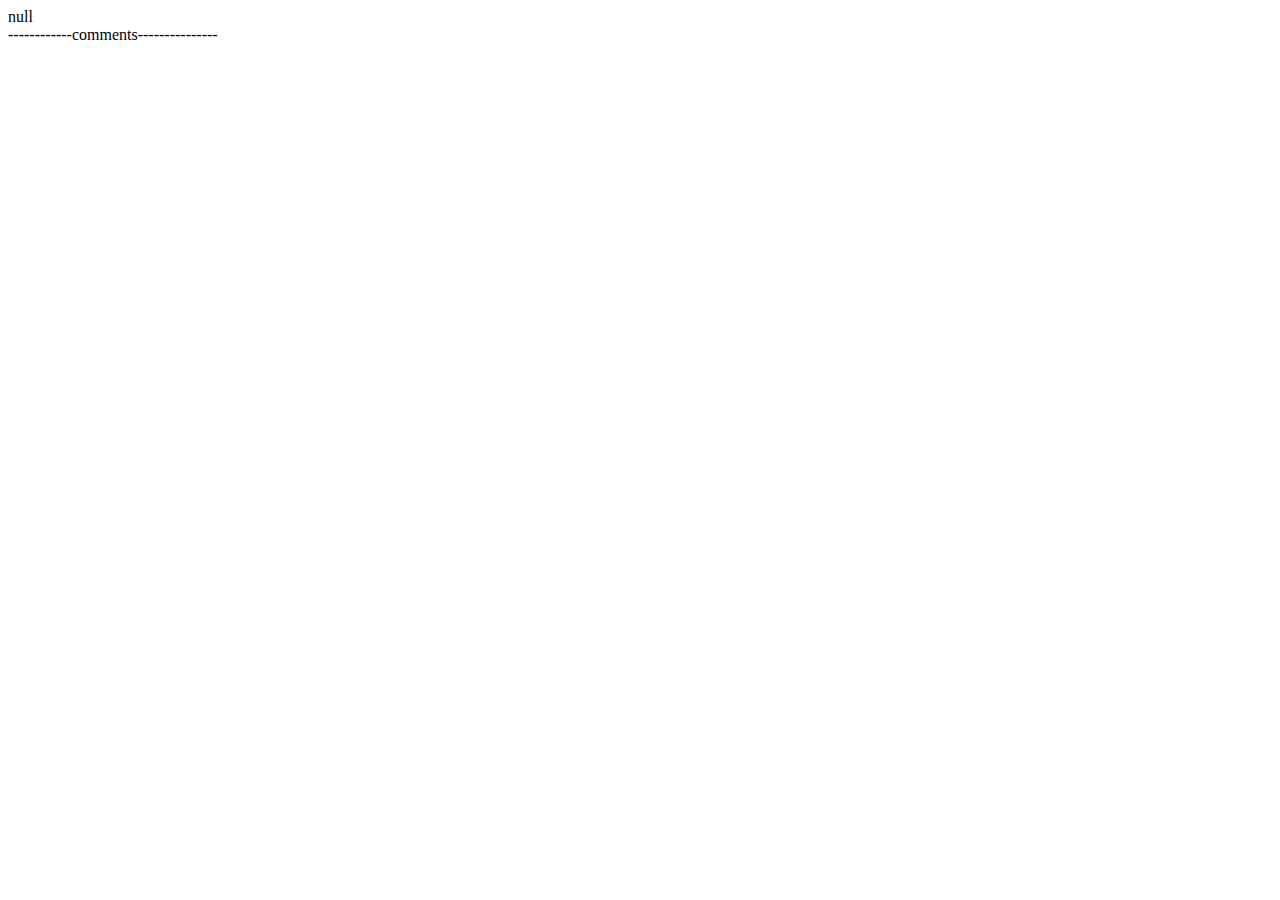
<file: src/main/resources/templates/article/detail.html>
<!DOCTYPE html>
<html lang="en" xmlns:th="http://www.thymeleaf.org">
<head>
    <meta charset="UTF-8">
    <title>Title</title>
    <link th:href="@{/article/detail.css}" rel="stylesheet">
</head>
<body>

<div>
    <div th:text="${result.id()}"></div>
    <div th:text="${result.title()}"></div>
    <div th:text="${result.content()}"></div>
    <div th:text="${result.hashtag()}">null</div>
    <div>------------comments---------------</div>
    <div th:each="item : ${result.comments()}">
        <div th:text="${item.content()}"></div>
    </div>
</div>

</body>
</html>
</file>
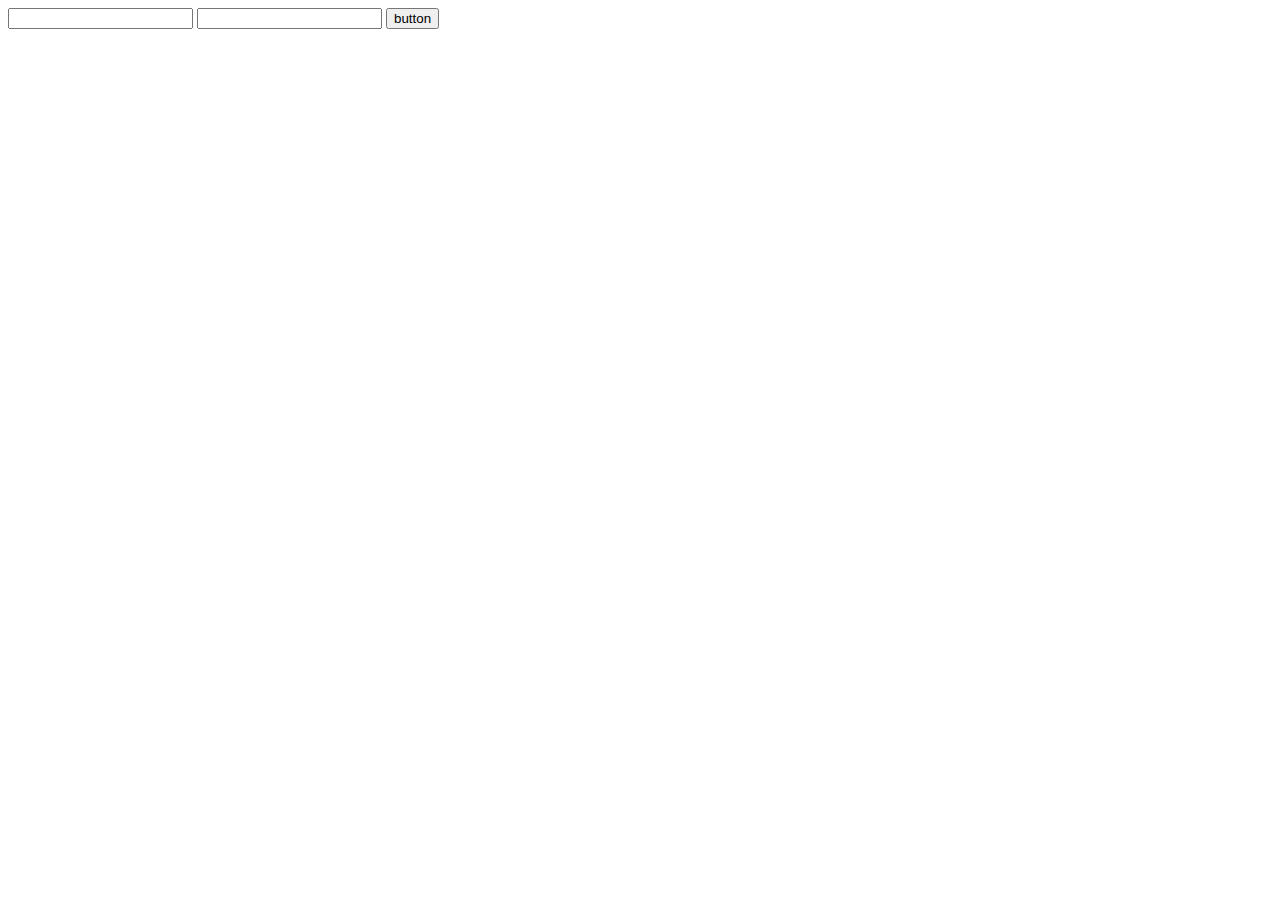
<file: src/main/resources/templates/article/form.html>
<!DOCTYPE html>
<html lang="en">
<head>
    <meta charset="UTF-8">
    <title>Title</title>
</head>
<body>

<label>
    <input type="text" name="title">
</label>
<label>
    <input type="text" name="content">
</label>
<button type="button" th:onclick="'javascript:create()'">button</button>

</body>
<script th:inline="javascript">


    async function create() {

        const content = document.getElementsByName("content")[0].value;
        const title = document.getElementsByName("title")[0].value;

        await fetch("http://localhost:8080/api/articles", {
            method: "post",
            headers: {"Content-Type": "application/x-www-form-urlencoded"},
            body: new URLSearchParams({
                'title': title,
                'content': content,
            }),
        })

        location.href = "http://localhost:8080/articles";
    }
</script>
</html>
</file>
